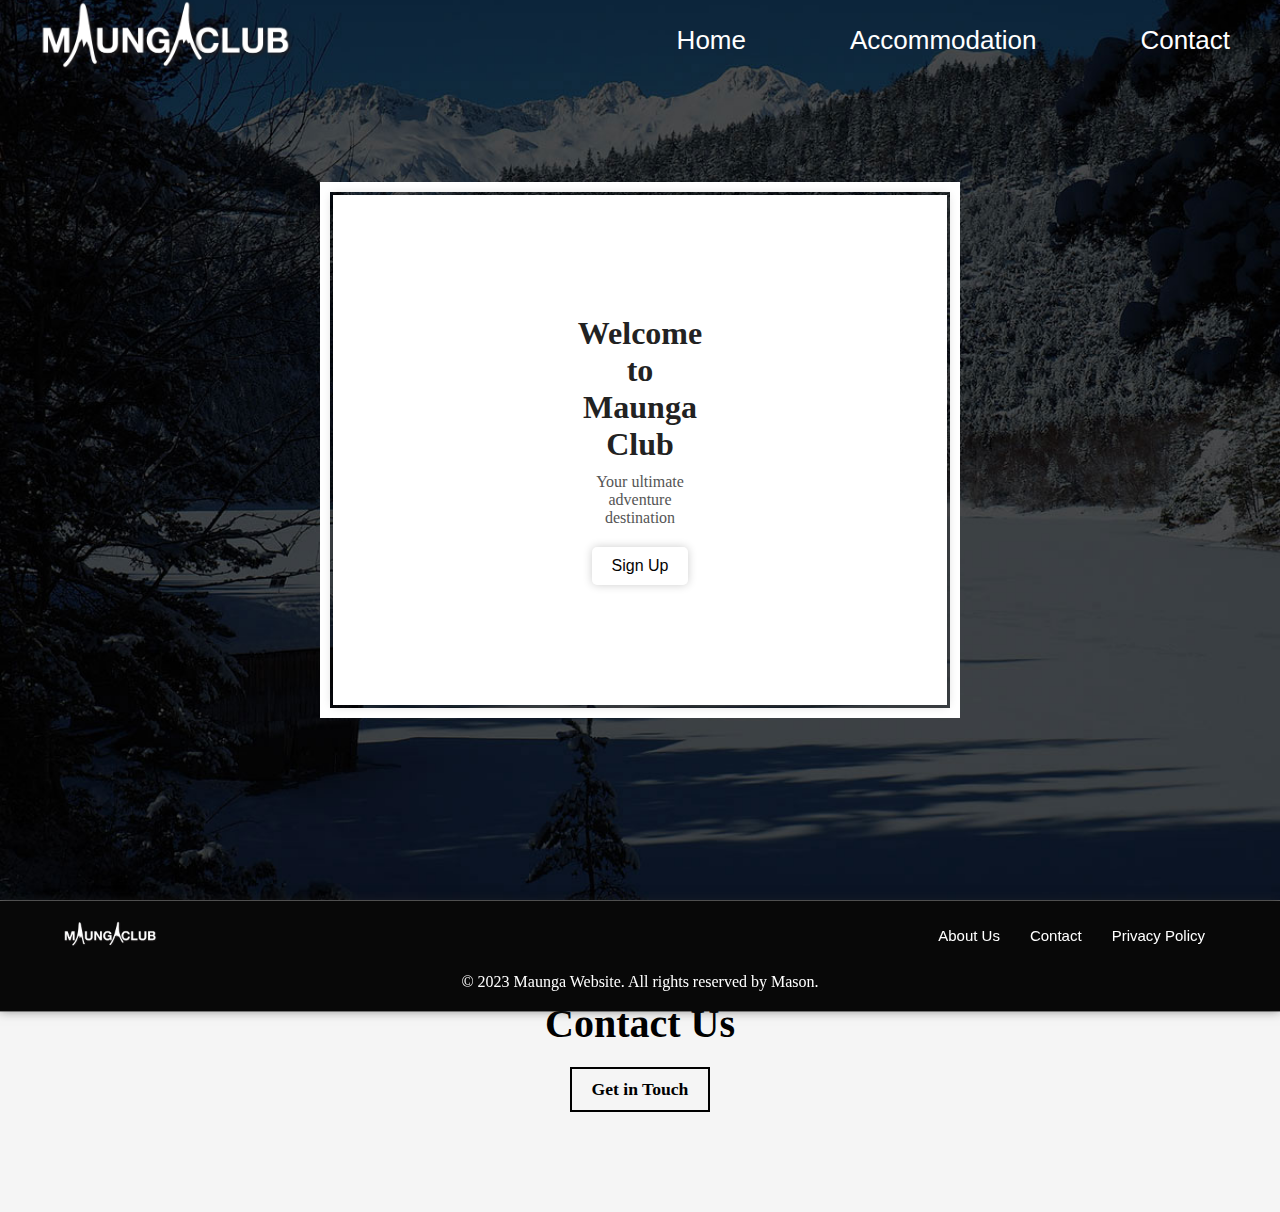
<file: index.html>
<!DOCTYPE html>
<html lang="en">
<head>
    <meta charset="UTF-8">
    <meta name="viewport" content="width=device-width, initial-scale=1.0">
    <title>Maunga Club</title>
    <link rel="stylesheet" href="style.css">
</head>
<body>
    <header class="bg">
        <nav>
            <a href="index.html">
                <img src="/Images/Maunga_Club_white.png" alt="Maunga_logo">
            </a>
            <ul>
                <li><a href="index.html">Home</a></li>
                <li><a href="accomadations.html">Accommodation</a></li>
                <li><a href="contact.html">Contact</a></li>
            </ul>
        </nav>
    </header>
    <div class="centered-box">
        <div class="outer-box">
            <div class="inner-box">
                <h1>Welcome to Maunga Club</h1>
                <p>Your ultimate adventure destination</p>
                <a href="contact.html" class="sign-up-button">Sign Up</a>
            </div>
        </div>
    </div>
    <section class="contact-section">
        <div class="container">
            <h2 class="section-heading">Contact Us</h2>
            <a href="contact.html" class="black-border-button">Get in Touch</a>
        </div>
    </section>
<footer class="footer-hidden">
    <div class="footer-content">
        <div class="footer-logo">
            <img src="/Images/Maunga_Club_white.png" alt="Maunga_logo">
        </div>
        <div class="footer-links">
            <ul>
                <li><a href="accomadations.html">About Us</a></li>
                <li><a href="contact.html">Contact</a></li>
                <li><a href="signup.html">Privacy Policy</a></li>
            </ul>
        </div>
    </div>
    <div class="footer-bottom">
        <p>&copy; 2023 Maunga Website. All rights reserved by Mason.</p>
    </div>
    <script>
        let lastScrollPosition = 0;
        const footer = document.querySelector("footer");
    
        window.addEventListener("scroll", () => {
            const currentScrollPosition = window.scrollY;
            
            if (currentScrollPosition > lastScrollPosition) {
                footer.classList.add("footer-hidden");
            } else {
                footer.classList.remove("footer-hidden");
            }
    
            lastScrollPosition = currentScrollPosition;
        });
    </script>
</footer>
</body>
</html>
</file>
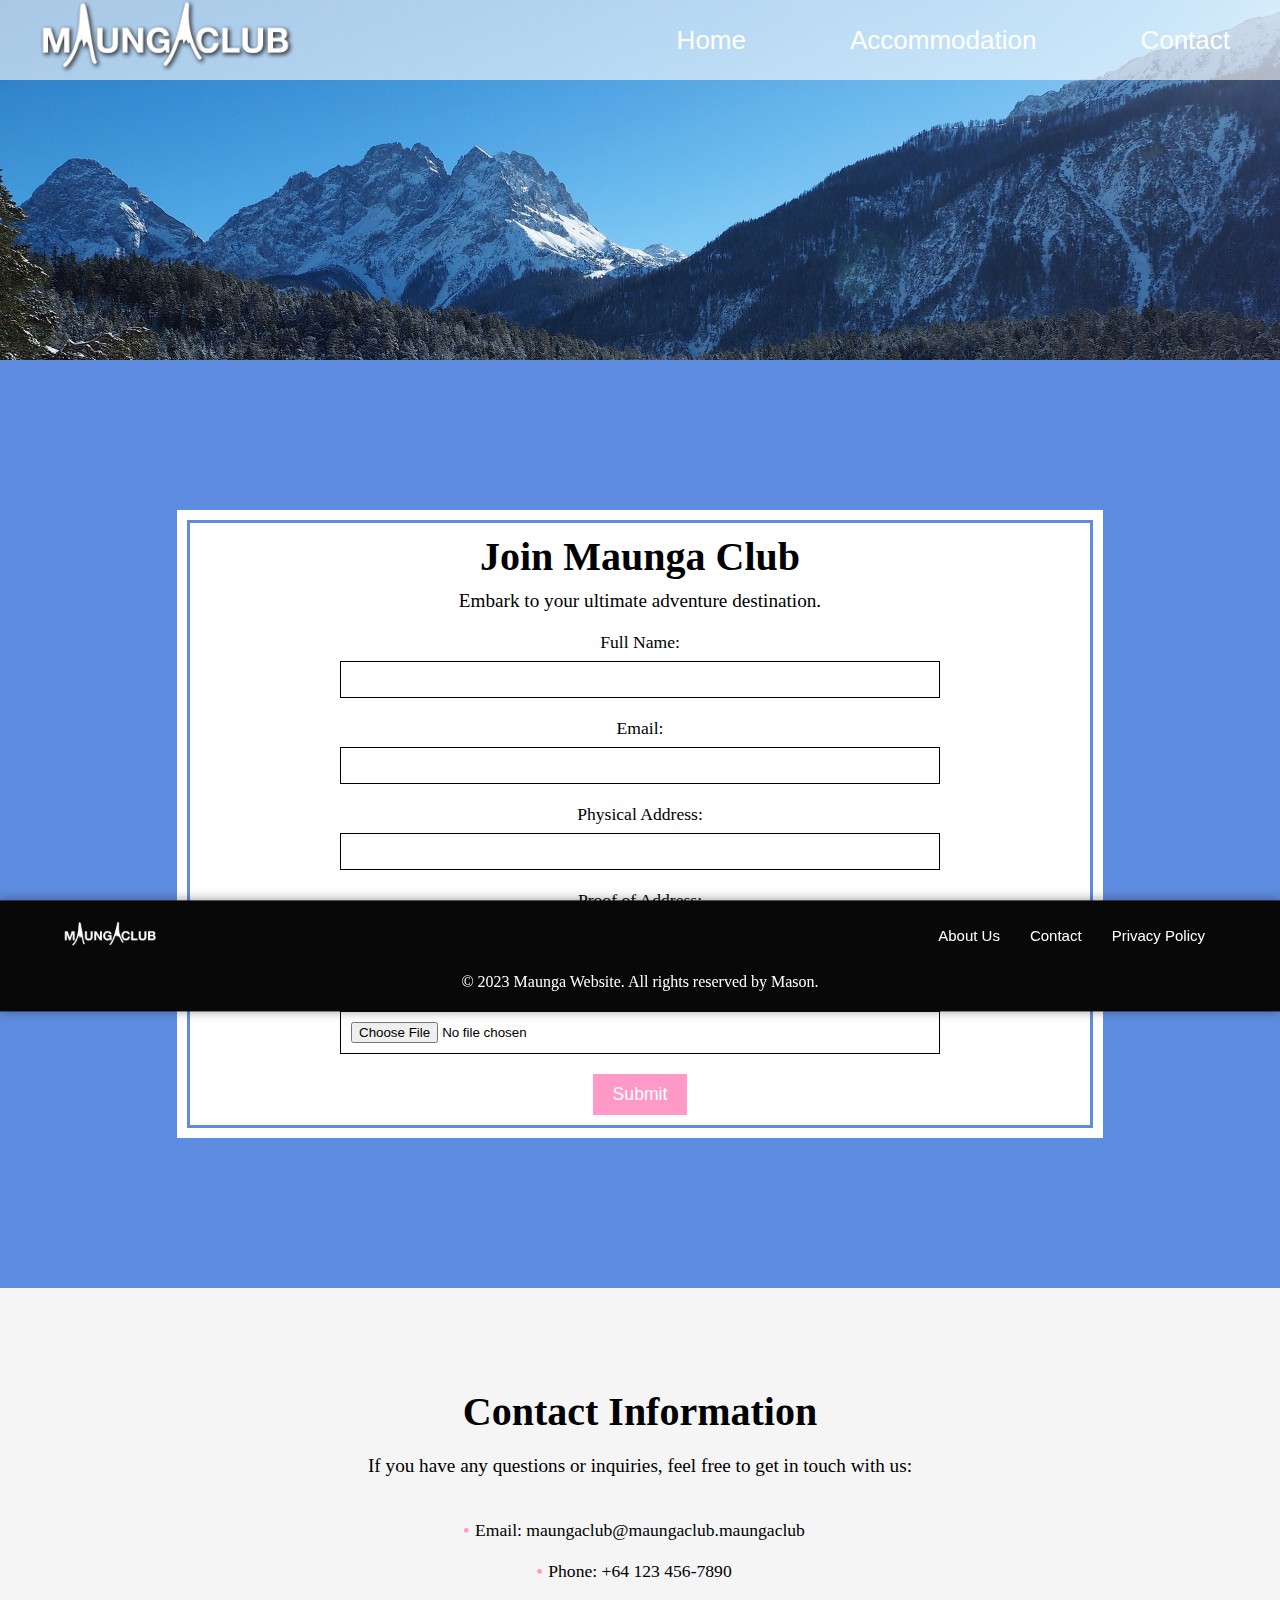
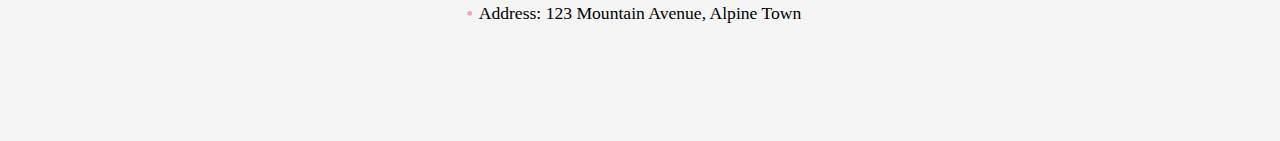
<file: contact.html>
<!DOCTYPE html>
<html lang="en">
<head>
    <meta charset="UTF-8">
    <meta name="viewport" content="width=device-width, initial-scale=1.0">
    <title>Maunga Club</title>
    <link rel="stylesheet" href="style.css">
</head>
<body>
    <header class="bg-2">
        <nav>
            <a href="index.html">
                <img src="/Images/Maunga_Club_white.png" alt="logo">
            </a>
            <ul>
                <li><a href="index.html">Home</a></li>
                <li><a href="accomadations.html">Accommodation</a></li>
                <li><a href="contact.html">Contact</a></li>
            </ul>
        </nav>
    </header>
    <section id="join" class="join">
        <div class="container">
            <div class="outer-box-2">
                <div class="inner-box-2">
            <h2 class="section-heading">Join Maunga Club</h2>
            <p class="section-subtitle">Embark to your ultimate adventure destination.</p>
            <div class="join-form">
                <form action="#" method="post">
                    <label for="full-name">Full Name:</label>
                    <input type="text" id="full-name" name="full-name" required>
                    
                    <label for="email">Email:</label>
                    <input type="email" id="email" name="email" required>
                    
                    <label for="address">Physical Address:</label>
                    <input type="text" id="address" name="address" required>
                    
                    <label for="proof-address">Proof of Address:</label>
                    <input type="file" id="proof-address" name="proof-address" accept=".pdf,.jpg,.png" required>
                    
                    <label for="proof-id">Proof of ID:</label>
                    <input type="file" id="proof-id" name="proof-id" accept=".pdf,.jpg,.png" required>
                    
                    <button type="submit" class="cta-button">Submit</button>
                </form>
                </div>
            </div>
        </div>
    </div>
    </section>
    <section id="contact-info" class="contact-info">
        <div class="container">
            <h2 class="section-heading">Contact Information</h2>
            <div class="contact-details">
                <p>If you have any questions or inquiries, feel free to get in touch with us:</p>
                <ul>
                    <li>Email: maungaclub@maungaclub.maungaclub</li>
                    <li>Phone: +64 123 456-7890</li>
                    <li>Address: 123 Mountain Avenue, Alpine Town</li>
                </ul>
            </div>
        </div>
    </section>
<footer class="footer-hidden">
    <div class="footer-content">
        <div class="footer-logo">
            <img src="/Images/Maunga_Club_white.png" alt="logo">
        </div>
        <div class="footer-links">
            <ul>
                <li><a href="accomadations.html">About Us</a></li>
                <li><a href="contact.html">Contact</a></li>
                <li><a href="signup.html">Privacy Policy</a></li>
            </ul>
        </div>
    </div>
    <div class="footer-bottom">
        <p>&copy; 2023 Maunga Website. All rights reserved by Mason.</p>
    </div>
</footer>
<script>
    let lastScrollPosition = 0;
    const footer = document.querySelector("footer");

    window.addEventListener("scroll", () => {
        const currentScrollPosition = window.scrollY;
        
        if (currentScrollPosition > lastScrollPosition) {
            footer.classList.add("footer-hidden");
        } else {
            footer.classList.remove("footer-hidden");
        }

        lastScrollPosition = currentScrollPosition;
    });
</script>
</body>
</html>
</file>
<file: style.css>
* {
  margin: 0;
  padding: 0;
  box-sizing: border-box;
}

/* Navigation Styles */
nav {
  display: flex;
  justify-content: space-between;
  align-items: center;
  height: 80px;
}

nav img {
  padding-left: 30px;
  width: 300px;
}

nav ul li {
  display: inline-block;
  padding: 10px 50px;
}

nav ul li a {
  text-decoration: none;
  font-size: 26px;
  font-family: sans-serif;
  color: #ffffff;
  position: relative;
}

nav ul li a:hover {
  color: rgb(187, 43, 43);
}

nav ul li a::before {
  content: "";
  position: absolute;
  width: 100%;
  height: 2px;
  background-color: rgb(187, 43, 43);
  bottom: -5px;
  left: 0;
  transform: scaleX(0);
  transform-origin: left;
  transition: transform 0.3s ease-in-out;
}

nav ul li a:hover::before {
  transform: scaleX(1);
}

/* Background Styles */
body, html {
  height: 100%;
}

.bg {
  background-image: url("/Images/mountain_view_dark.jpg");
  height: 100%;
  background-position: center;
  background-repeat: no-repeat;
  background-size: cover;
}

/* Footer Styles */
footer {
  position: fixed;
  bottom: 0;
  left: 0;
  width: 100%;
  background-color: #080808;
  color: #fff;
  padding: 20px 0;
  box-shadow: 0px 0px 10px rgba(36, 35, 35, 0.5);
  transition: transform 0.3s ease-in-out;
}

.footer-content {
  display: flex;
  justify-content: space-between;
  align-items: center;
  max-width: 1200px;
  margin: 0 auto;
  padding: 0 20px;
}

.footer-logo img {
  max-width: 100px;
}

.footer-links ul {
  list-style: none;
  display: flex;
  justify-content: center;
}

.footer-links li {
  margin: 0 15px;
}

.footer-links a {
  color: #fff;
  text-decoration: none;
  font-size: 15px;
  font-family: sans-serif;
  transition: color 0.3s ease-in-out;
}

.footer-links a:hover {
  color: #ff99c8;
}

.footer-bottom {
  text-align: center;
  margin-top: 20px;
}

.footer-hidden {
  transform: translateY(100%);
}

/* Box Styles */
.centered-box {
  position: absolute;
  top: 50%;
  left: 50%;
  transform: translate(-50%, -50%);
}

.outer-box {
  background-color: transparent;
  border: 10px solid #fff;
  padding: 3px;
}

.inner-box {
  background-color: rgba(255, 255, 255);
  padding: 120px 240px;
  text-align: center;
  box-shadow: 0 0 10px rgba(0, 0, 0, 0.2);
}

.inner-box h1 {
  margin-bottom: 10px;
  color: #222;
}

.inner-box p {
  margin-bottom: 20px;
  color: #555;
}

.sign-up-button {
  display: inline-block;
  padding: 10px 20px;
  background-color: #ffffff;
  color: #030303;
  text-decoration: none;
  border-radius: 5px;
  transition: background-color 0.3s ease-in-out;
  font-family: 'Roboto', sans-serif;
  box-shadow: 0 0 10px rgba(0, 0, 0, 0.2);
}

.sign-up-button:hover {
  background-color: #afaeae;
}

/* Textbox Container Styles */
.textbox-container {
  position: relative;
  width: 100%;
  height: 100vh;
  background-image: url("/Images/mountain_view_light.jpg");
  background-position: center;
  background-repeat: no-repeat;
  background-size: cover;
  display: flex;
  justify-content: center;
  align-items: center;
  overflow: hidden;
}

.text-box {
  color: white;
  padding: 20px;
  width: 80%;
  max-width: 600px;
  text-align: center;
  position: absolute;
  top: 50%;
  left: 50%;
  transform: translate(-50%, -50%);
  z-index: 1;
}

.text-box h1 {
  font-size: 2.5rem;
  margin-bottom: 10px;
}

.text-box h2 {
  font-size: 1.8rem;
  margin-bottom: 20px;
}

.text-box a {
  display: inline-block;
  background-color: #ff99c8;
  color: white;
  padding: 10px 20px;
  border-radius: 5px;
  text-decoration: none;
  font-weight: bold;
}

/* Box Row Styles */
.chalot-row {
  display: flex;
  justify-content: space-between;
  align-items: flex-start;
  padding: 50px 0;
  max-width: 1200px;
  margin: 0 auto;
}

.chalot-box {
  flex: 1;
  padding: 20px;
  background-color: rgba(255, 255, 255, 0.9);
  box-shadow: 0 0 10px rgba(0, 0, 0, 0.2);
  text-align: center;
  margin: 10px;
  display: flex;
  flex-direction: column;
  gap: 10px;
}

/* Link Box Styles */
.kereru-box {
  background-size: cover;
  background-position: center;
  color: rgb(187, 43, 43);
}

.kakapo-box {
  background-size: cover;
  background-position: center;
  color: rgb(158, 54, 54);
}

.pukeko-box {
  background-size: cover;
  background-position: center;
  color: rgb(175, 72, 72);
  padding-bottom: 21px;
}

.pukeko-box p{
 padding-bottom: 20px;
}


/* Link Styles */
.kereru-link,
.kakapo-link {
  border-top: solid 5px #bdb8b8;
  height: 50px;
  line-height: 50px;
}

.pukeko-link {
  border-top: solid 5px #bdb8b8;
  height: 50px;
  line-height: 50px;
}

.kereru-link a,
.kakapo-link a,
.pukeko-link a {
  color: #030303;
  font-size: 21px;
}

/* Background Box Styles */
.bg-1 {
  background-image: url("/Images/mountain_view_light.jpg");
  background-position: center;
  background-repeat: no-repeat;
  background-size: cover;
  height: 100%;
}

.bg-2 {
  background-image: url("/Images/mountain_view_light.jpg");
  background-position: center top;
  background-repeat: no-repeat;
  background-size: cover;
  height: 40vh;
  position: relative;
}

.bg-2 nav {
  background-color: rgba(255, 255, 255, 0.6);
}

/* Contact Info Section */
.contact-info {
  padding: 100px 0;
  background-color: #f5f5f5;
  text-align: center;
}

.contact-info h2 {
  font-size: 2.5rem;
  margin-bottom: 20px;
}

.contact-details {
  max-width: 600px;
  margin: 0 auto;
}

.contact-details p {
  font-size: 1.2rem;
  margin-bottom: 40px;
}

.contact-details ul {
  list-style: none;
  padding-left: 0;
  font-size: 1.1rem;
  line-height: 1.5;
}

.contact-details li {
  margin-bottom: 15px;
}

.contact-details li:before {
  content: "\2022";
  color: #ff99c8;
  font-weight: bold;
  display: inline-block;
  width: 1em;
  margin-left: -1em;
}

/* Join Section Styles */
.join {
  padding: 100px 0;
  background-color: rgba(54, 111, 216, 0.8);
  color: #fff;
  text-align: center;
}

.join h2 {
  font-size: 2.5rem;
  color: #000;
  margin-bottom: 10px;
}

.join p {
  font-size: 1.2rem;
  margin-bottom: 20px;
  color: #000;
}

.join-form {
  max-width: 600px;
  margin: 0 auto;
}

.join-form label {
  display: block;
  font-size: 1.1rem;
  margin-bottom: 8px;
  color: #000;
}

.join-form input,
.join-form select {
  width: 100%;
  padding: 10px;
  margin-bottom: 20px;
  border: 1px solid #000000;
  background-color: transparent;
  color: #000000;
}

.join-form button {
  padding: 10px 20px;
  background-color: #ff99c8;
  border: none;
  color: #ffffff;
  font-size: 1.1rem;
  cursor: pointer;
  transition: background-color 0.3s ease-in-out;
}

.join-form button:hover {
  background-color: #ff66a3;
}

/* Contact Section Styles */
.contact-section {
  padding: 100px 0;
  background-color: #f5f5f5;
  text-align: center;
}

.contact-section h2 {
  font-size: 2.5rem;
  margin-bottom: 20px;
}

/* Black Border Button Styles */
.black-border-button {
  display: inline-block;
  padding: 10px 20px;
  border: 2px solid #000;
  color: #000;
  text-decoration: none;
  font-weight: bold;
  font-size: 1.1rem;
  transition: background-color 0.3s ease-in-out, color 0.3s ease-in-out;
}

.black-border-button:hover {
  background-color: #000;
  color: #fff;
}

/* Chalets Section Styles */
.chalets {
  background-color: #42abf1;
  padding: 100px;
}

.kereru-chalet-image {
  display: flex;
  align-items: center;
  justify-content: right;
  background-color: #ffffff;
  padding: 10px 20px;
  margin-bottom: 10px;
  border-radius: 5px;
}

.kereru-chalet-image a {
  display: inline-block;
}

.kereru-chalet-image img {
  width: 300px; 
  height: 250px; 
  margin-right: 10px;
  border-radius: 5px;
  box-shadow: 0 2px 5px rgba(0, 0, 0, 0.1);
  transition: transform 0.3s, box-shadow 0.3s;
}

.kereru-chalet-image img:hover {
  transform: scale(1.05);
  box-shadow: 0 4px 10px rgba(0, 0, 0, 0.2);
}

.pukeko-chalet-image {
  display: flex;
  align-items: center;
  justify-content: right;
  background-color: #ffffff;
  padding: 10px 20px;
  margin-bottom: 10px;
  border-radius: 5px;
}

.pukeko-chalet-image a {
  display: inline-block;
}

.pukeko-chalet-image img {
  width: 300px; 
  height: 250px; 
  margin-right: 10px;
  border-radius: 5px;
  box-shadow: 0 2px 5px rgba(0, 0, 0, 0.1);
  transition: transform 0.3s, box-shadow 0.3s;
}

.pukeko-chalet-image img:hover {
  transform: scale(1.05);
  box-shadow: 0 4px 10px rgba(0, 0, 0, 0.2);
}

.kakapo-chalet-image {
  display: flex;
  align-items: center;
  justify-content: right;
  background-color: #ffffff;
  padding: 10px 20px;
  margin-bottom: 10px;
  border-radius: 5px;
}

.kakapo-chalet-image a {
  display: inline-block;
}

.kakapo-chalet-image img {
  width: 300px; 
  height: 250px; 
  margin-right: 10px;
  border-radius: 5px;
  box-shadow: 0 2px 5px rgba(0, 0, 0, 0.1);
  transition: transform 0.3s, box-shadow 0.3s;
}

.kakapo-chalet-image img:hover {
  transform: scale(1.05);
  box-shadow: 0 4px 10px rgba(0, 0, 0, 0.2);
}

.chalet h3 {
  font-size: 24px;
  margin-bottom: 10px;
}

.chalet-details {
  flex: 1;
  padding: 20px;
}

.chalet-title h2 {
  font-size: 100px;
  justify-content: center;
  text-align: center;
  color: rgb(187, 43, 43);
  margin-bottom: 10px;
}

/*Chalet Text Styles*/
.chalet h3 {
  font-size: 45px;
  margin-bottom: 35px;
  font-family: 'Poppins', sans-serif;
  font-family: 'Roboto Mono', monospace;
  color: rgb(187, 43, 43);
}

.chalet ul {
  font-family: 'Poppins', sans-serif;
  font-family: 'Roboto Mono', monospace;
  padding: 10px;
  color: rgb(187, 43, 43);
}

.inner-box-2 {
  background-color: #ffffff;
  width: 100vh;
  justify-content: center;
  padding: 10px;
  box-shadow: #000 10px;
}

.outer-box-2 {
  border: 10px solid #fff;
  padding: 3px;
  display: inline-block;
  margin: 50px; 
  box-shadow: #000 10px;
}
</file>
